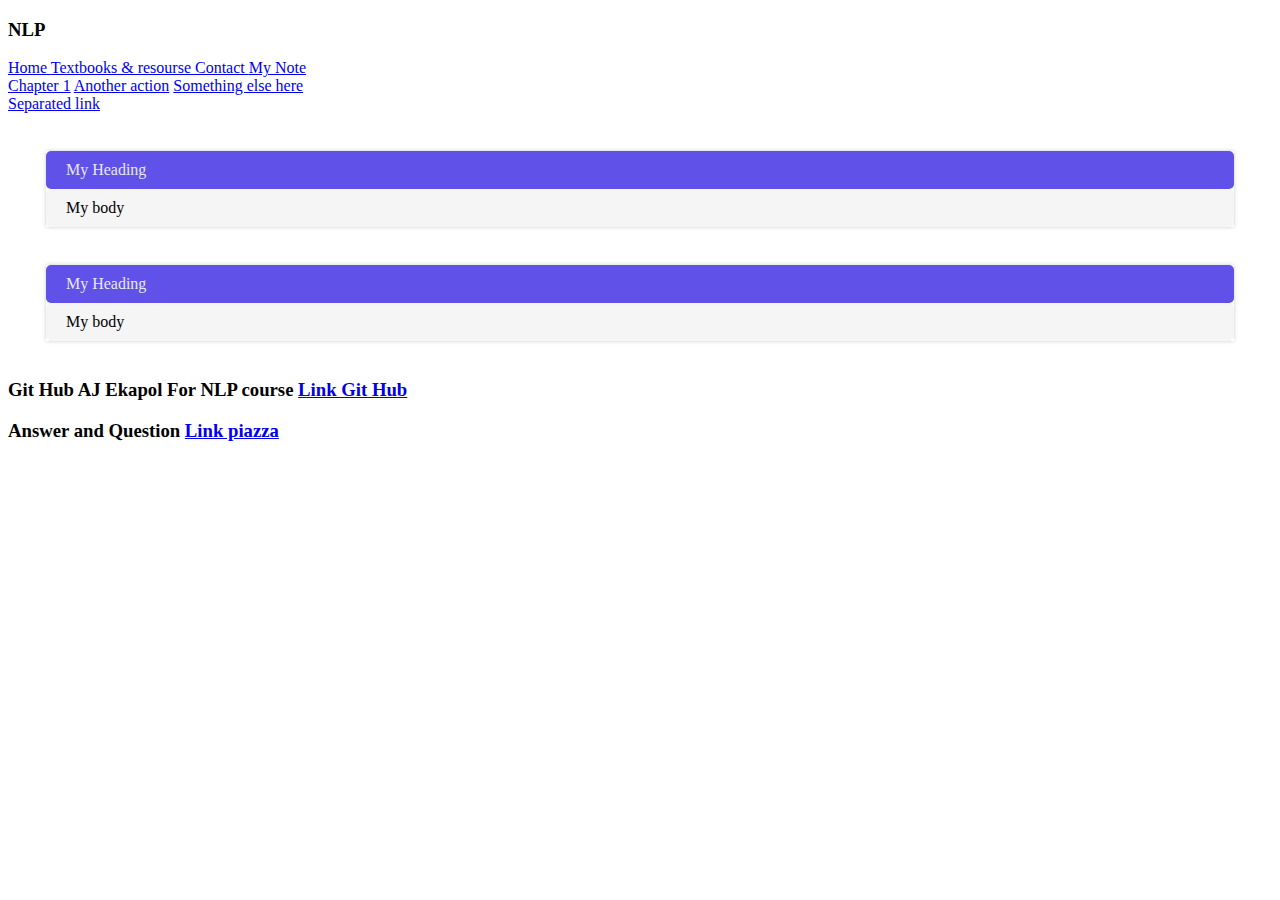
<file: NLP/index.html>
<!DOCTYPE html>
<html lang="en">

<head>
    <meta charset="utf-8">
    <meta name="viewport" content="width=device-width, initial-scale=1, shrink-to-fit=no">
    <title> NLP Course</title>
    <link rel="stylesheet" href="https://maxcdn.bootstrapcdn.com/bootstrap/4.0.0-beta.3/css/bootstrap.min.css" integrity="sha384-Zug+QiDoJOrZ5t4lssLdxGhVrurbmBWopoEl+M6BdEfwnCJZtKxi1KgxUyJq13dy"
        crossorigin="anonymous">
    <link rel="stylesheet" href="main.css">
</head>

<body>
    <header>
        <div class="container">
            <nav class="navbar navbar-light bg-faded">
                <nav class="navbar ">
                    <h3> NLP </h3>
                </nav>
                <!-- <div class="navbar-nav"> -->
                <!-- <div class="collapse navbar-collapse" id="navbarSupportedContent"> -->
                <a class="nav-link active" href="#"> Home </a>
                <a class="nav-link" href="#"> Textbooks & resourse </a>
                <a class="nav-link" href="#"> Contact </a>
                <a class="nav-link dropdown-toggle" data-toggle="dropdown" href="#" role="button" aria-haspopup="true" aria-expanded="false">My Note</a>
                <div class="dropdown-menu">
                    <a class="dropdown-item" href="C1_Overview tools.html">Chapter 1</a>
                    <a class="dropdown-item" href="#">Another action</a>
                    <a class="dropdown-item" href="#">Something else here</a>
                    <div class="dropdown-divider"></div>
                    <a class="dropdown-item" href="#">Separated link</a>
                </div>
                <!-- </div> -->
                <!-- </div> -->
            </nav>
        </div>
    </header>
    <div class="myPanel">
        <div class="heading"> My Heading </div>
        <div class="body"> My body </div>
    </div>
    <div class="myPanel">
        <div class="heading"> My Heading </div>
        <div class="body"> My body </div>
    </div>
    <div class="container">
        <div class="d-flex flex-column">
            <div class="p-2">
                <h3> Git Hub AJ Ekapol For NLP course
                    <a href="https://github.com/ekapolc/nlp_course"> Link Git Hub</a>
                </h3>
            </div>
            <div class="p-2">
                <h3> Answer and Question
                    <a href="https://piazza.com/class/jc1b5m8hgab7hj"> Link piazza</a>
                </h3>
            </div>

        </div>
    </div>
    <script src="https://code.jquery.com/jquery-3.2.1.slim.min.js" integrity="sha384-KJ3o2DKtIkvYIK3UENzmM7KCkRr/rE9/Qpg6aAZGJwFDMVNA/GpGFF93hXpG5KkN"
        crossorigin="anonymous"></script>
    <script src="https://cdnjs.cloudflare.com/ajax/libs/popper.js/1.12.9/umd/popper.min.js" integrity="sha384-ApNbgh9B+Y1QKtv3Rn7W3mgPxhU9K/ScQsAP7hUibX39j7fakFPskvXusvfa0b4Q"
        crossorigin="anonymous"></script>
    <script src="https://maxcdn.bootstrapcdn.com/bootstrap/4.0.0-beta.3/js/bootstrap.min.js" integrity="sha384-a5N7Y/aK3qNeh15eJKGWxsqtnX/wWdSZSKp+81YjTmS15nvnvxKHuzaWwXHDli+4"
        crossorigin="anonymous"></script>
</body>

</html>
</file>
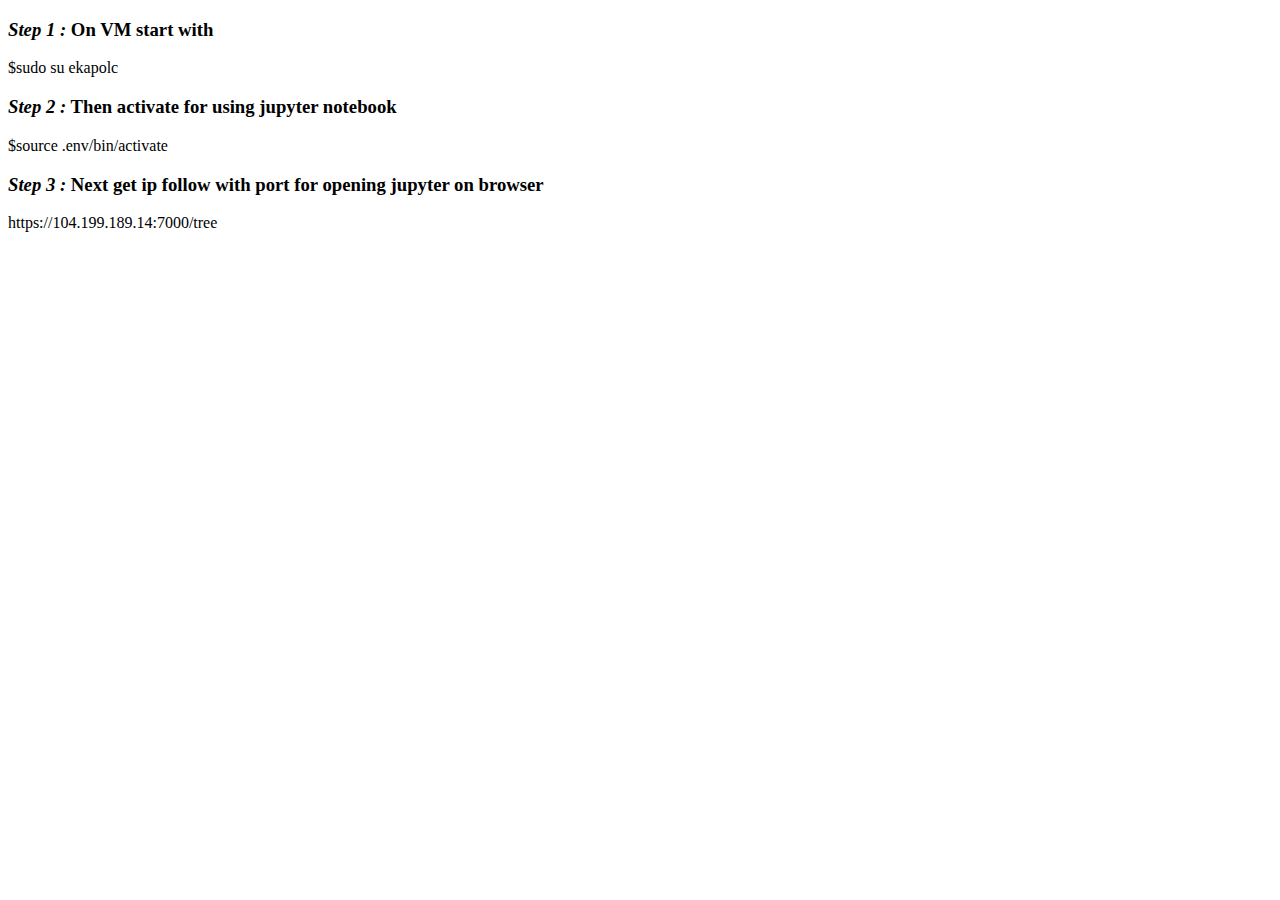
<file: NLP/C1_Overview tools.html>
<!DOCTYPE html>
<html>
    <head>
        <title> Chapter 1</title>
    </head>
    <body>
        <h3> <em>Step 1 :</em> On VM start with</h3>
        <p> $sudo su ekapolc</p>
        <h3> <em>Step 2 :</em> Then activate for using jupyter notebook</h3>
        <p> $source .env/bin/activate</p>
        <h3> <em>Step 3 :</em> Next get ip follow with port for opening jupyter on browser</h3>
        <p> https://104.199.189.14:7000/tree </p>
        
    </body>
</html>
</file>
<file: NLP/main.css>
.myPanel {
    margin: 3%;
    font-family:
    border-radius: 5px;
    box-shadow: 0px 0px 4px #ccc; 
}
.myPanel:hover {
    border: 1px solid #d2cff7;
    box-shadow: 0px 0px 8px black;
    /* margin: 1% 3%; */
}
.myPanel .heading{
    background: #6051e8;
    border: 0px solid #cfd8f7;
    border-radius: 5px;
    color: #e9e8f7;  
    padding: 10px 20px;
}
.myPanel .body{
    border-radius: 5px;
    background: whitesmoke;
    padding: 10px 20px;
}
</file>
